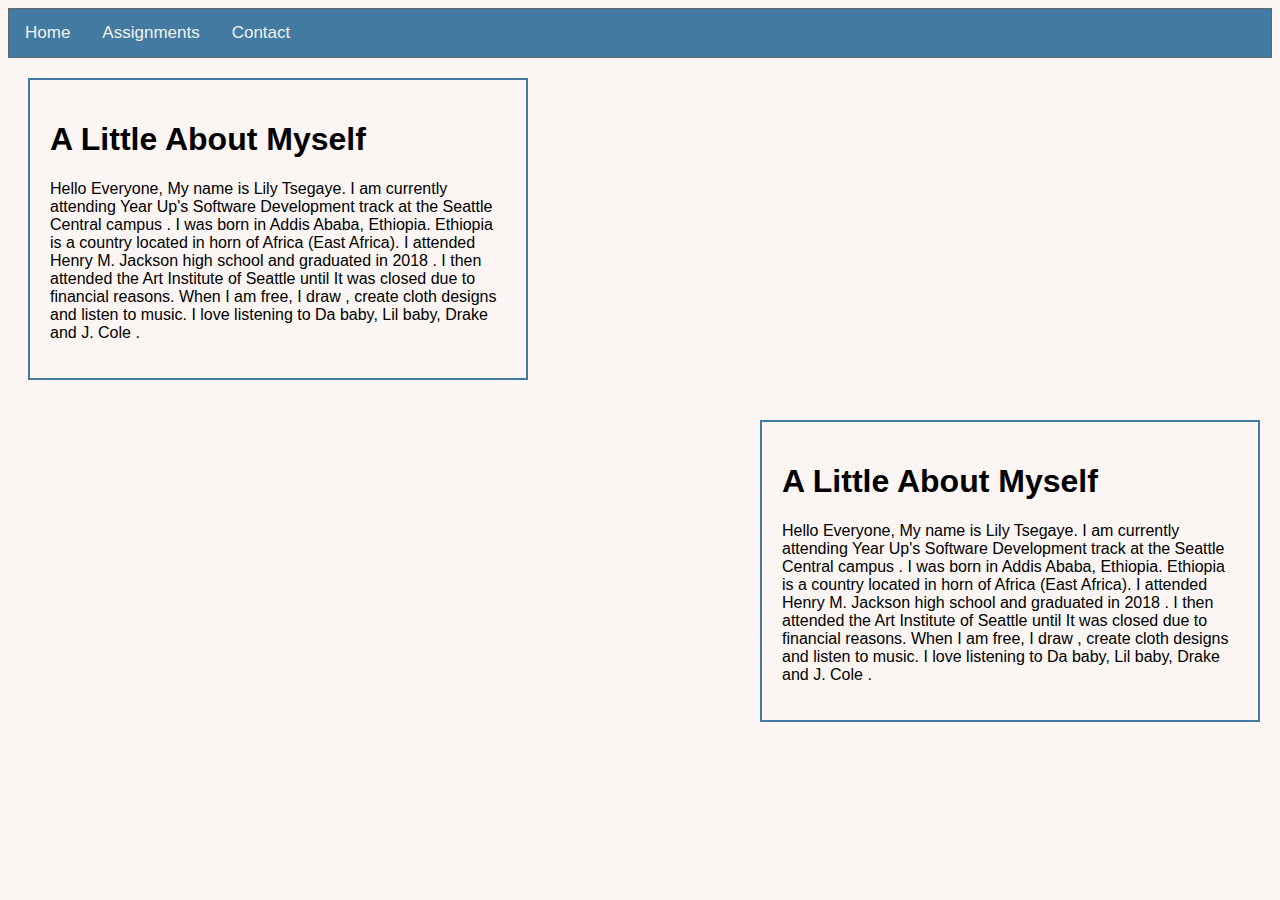
<file: index.htm>
<!DOCTYPE html>
<html>
<head>
<title>Lily Tsegaye</title>
<link rel="stylesheet" type="text/css" href="style.css">
</head>

<header>
    <div class="topnav">
          <a class="active" href="index.htm">Home</a>
          <a href="ass.htm">Assignments</a>
          <a href="contact.htm">Contact</a>
        </div>
  </header>
  <div class="abt">
      
      <div class="bio">
        <h1> A Little About Myself </h1>
        <p>Hello Everyone,
            My name is Lily Tsegaye. I am currently attending Year Up's Software Development track at the Seattle Central campus . I was born in Addis Ababa, Ethiopia. Ethiopia is a country located in horn of Africa (East Africa). I attended Henry M. Jackson high school and graduated in 2018 . I then attended the Art Institute of Seattle until It was closed due to financial reasons. When I am free, I draw , create cloth designs and listen to music. I love listening to Da baby, Lil baby, Drake and J. Cole . </p>
      </div>
      
  </div>

  

  <div class="abt">
      
    <div class="bio1">
      <h1> A Little About Myself </h1>
      <p>Hello Everyone,
          My name is Lily Tsegaye. I am currently attending Year Up's Software Development track at the Seattle Central campus . I was born in Addis Ababa, Ethiopia. Ethiopia is a country located in horn of Africa (East Africa). I attended Henry M. Jackson high school and graduated in 2018 . I then attended the Art Institute of Seattle until It was closed due to financial reasons. When I am free, I draw , create cloth designs and listen to music. I love listening to Da baby, Lil baby, Drake and J. Cole . </p>
    </div>
    
</div>

</html>
</file>
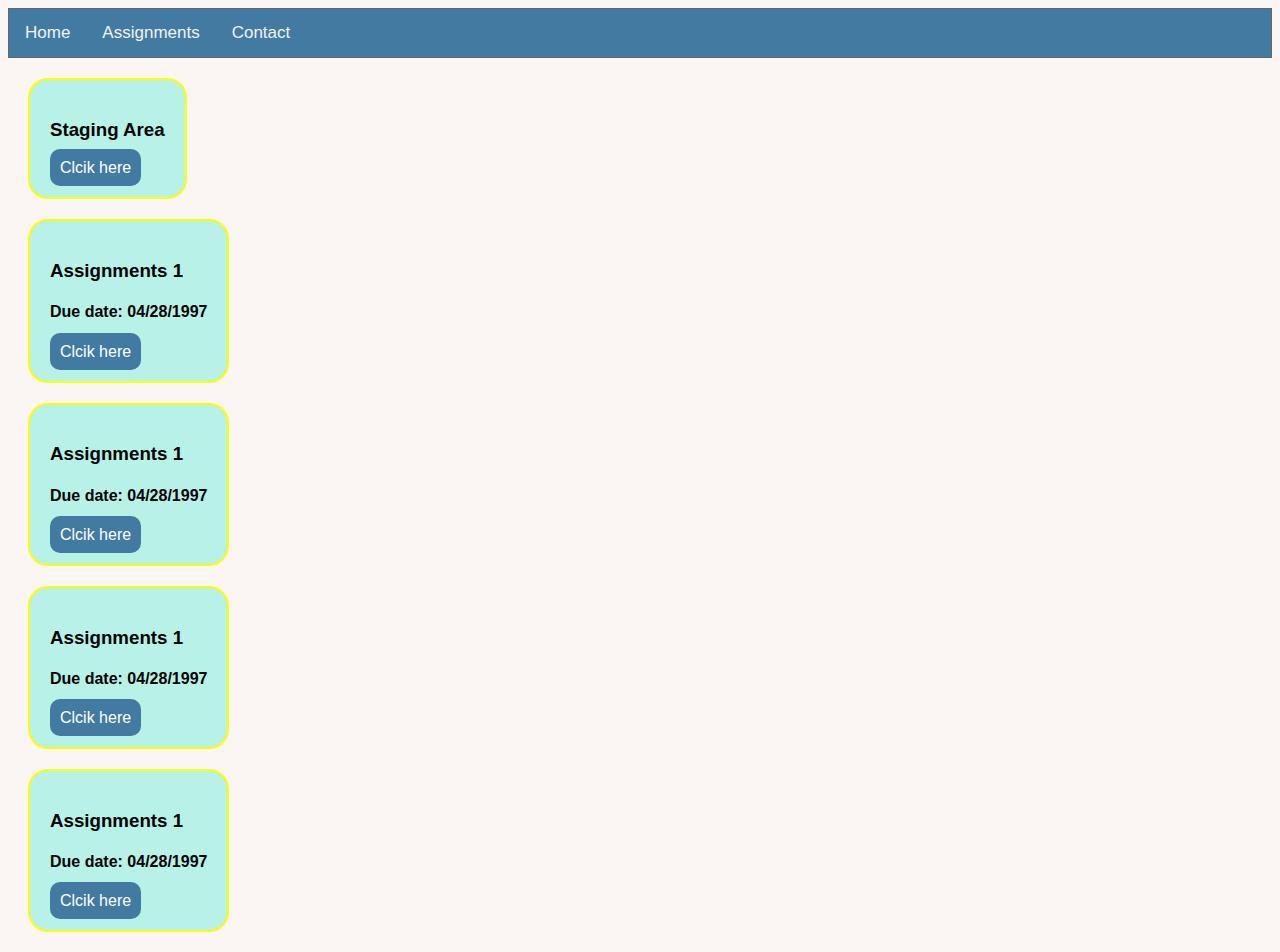
<file: ass.htm>
<!DOCTYPE html>
<html>
<head>
<title>Lily Tsegaye</title>
<link rel="stylesheet" type="text/css" href="style.css">
</head>

<header>
    <div class="topnav">
		<a class="active" href="index.htm">Home</a>
		<a href="ass.htm">Assignments</a>
		<a href="contact.htm">Contact</a>
	  </div>
  </header>
  <div class="ass">
	<h3> Staging Area</h1>
	  <a href="google.com">Clcik here</a>	
</div> 
 
  <div class="ass">
	  <h3> Assignments 1 </h1>
	  <h4>Due date: 04/28/1997</h4>
		<a href="google.com">Clcik here</a>	
  </div>

  <div class="ass">
	<h3> Assignments 1 </h1>
	<h4>Due date: 04/28/1997</h4>
	  <a href="google.com">Clcik here</a>	
</div>

<div class="ass">
	<h3> Assignments 1 </h1>
	<h4>Due date: 04/28/1997</h4>
	  <a href="google.com">Clcik here</a>	
</div>

<div class="ass">
	<h3> Assignments 1 </h1>
	<h4>Due date: 04/28/1997</h4>
	  <a href="google.com">Clcik here</a>	
</div>
    

</html>
</file>
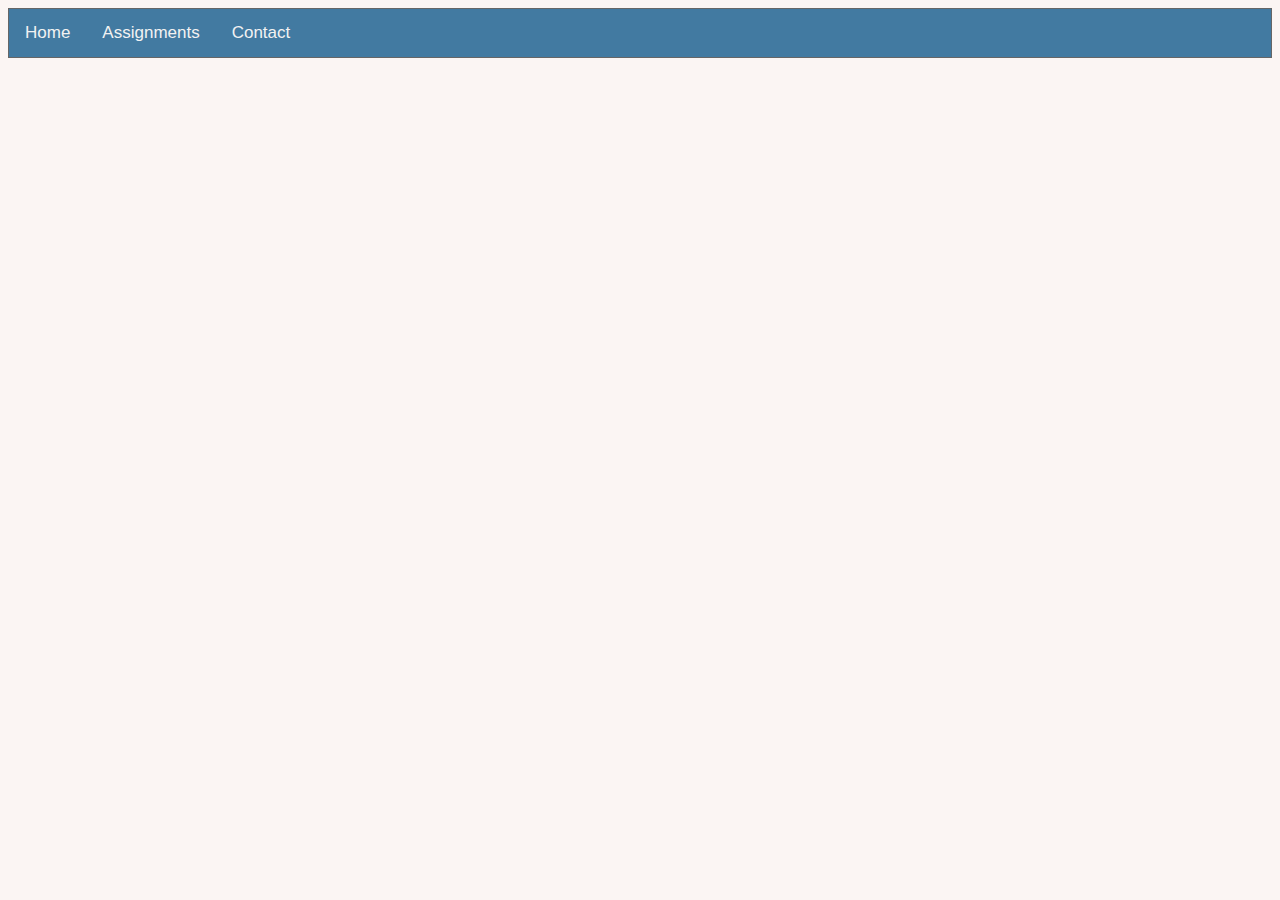
<file: contact.htm>
<!DOCTYPE html>
<html>
<head>
<title>Lily Tsegaye</title>
<link rel="stylesheet" type="text/css" href="style.css">
</head>

<header>
    <div class="topnav">
        <a class="active" href="index.htm">Home</a>
        <a href="ass.htm">Assignments</a>
        <a href="contact.htm">Contact</a>
      </div>
  </header>
 
    

</html>
</file>
<file: style.css>
/* Add a black background color to the top navigation */
.topnav {
    background-color: #427AA1;
    overflow: hidden;
  }
  
  /* Style the links inside the navigation bar */
  .topnav a {
    float: left;
    color: #f2f2f2;
    text-align: center;
    padding: 14px 16px;
    text-decoration: none;
    font-size: 17px;
  }
  
  /* Change the color of links on hover */
  .topnav a:hover {
    background-color: #EBF2FA;
    color:black;
  }
  
  /* Add a color to the active/current link */
  



* {
  box-sizing: border-box;
}

body {
    background-color:#FBF5F3;
    font-family: Arial, Helvetica, sans-serif;
}

/* Style the header */
header {
  background-color: #666;
  padding: 1px;
  text-align: center;
  font-size: 35px;
  color: white;
}

/* Create two columns/boxes that floats next to each other */
nav {
  float: left;
  width: 30%;
  height: 300px; /* only for demonstration, should be removed */
  background: #ccc;
  padding: 20px;
}

/* Style the list inside the menu */
nav ul {
  list-style-type: none;
  padding: 0;
}

article {
  float: left;
  padding: 20px;
  width: 70%;
  background-color: #f1f1f1;
  height: 300px; /* only for demonstration, should be removed */
}

/* Clear floats after the columns */
section:after {
  content: "";
  display: table;
  clear: both;
}

/* Style the footer */
footer {
  background-color: #777;
  padding: 10px;
  text-align: center;
  color: white;
}

/* Responsive layout - makes the two columns/boxes stack on top of each other instead of next to each other, on small screens */
@media (max-width: 600px) {
  nav, article {
    width: 100%;
    height: auto;
  }
}
.ass{
    background-color: #B8F2E6;
    border: 2px solid yellow;
    border-radius: 20px;
    margin: 20px;
    width: fit-content;
    padding: 20px;
    
}

  
.ass a {
    color: white;
    background-color: #427AA1;
    padding: 10px;
    text-decoration: none;
    border-radius: 10px;    
}

.ass a:hover {
    background-color: rgba(66,122,161,90%);
    color: black;
  }
  .bio {
    background-color:wh;
    border: 2px solid #427AA1;
    margin: 20px;
    width: 500px;
    padding: 20px;
  }
  .bio1 {
    position: absolute;
    right: 0;
    background-color:wh;
    border: 2px solid #427AA1;
    margin: 20px;
    width: 500px;
    padding: 20px;
  }
</file>
